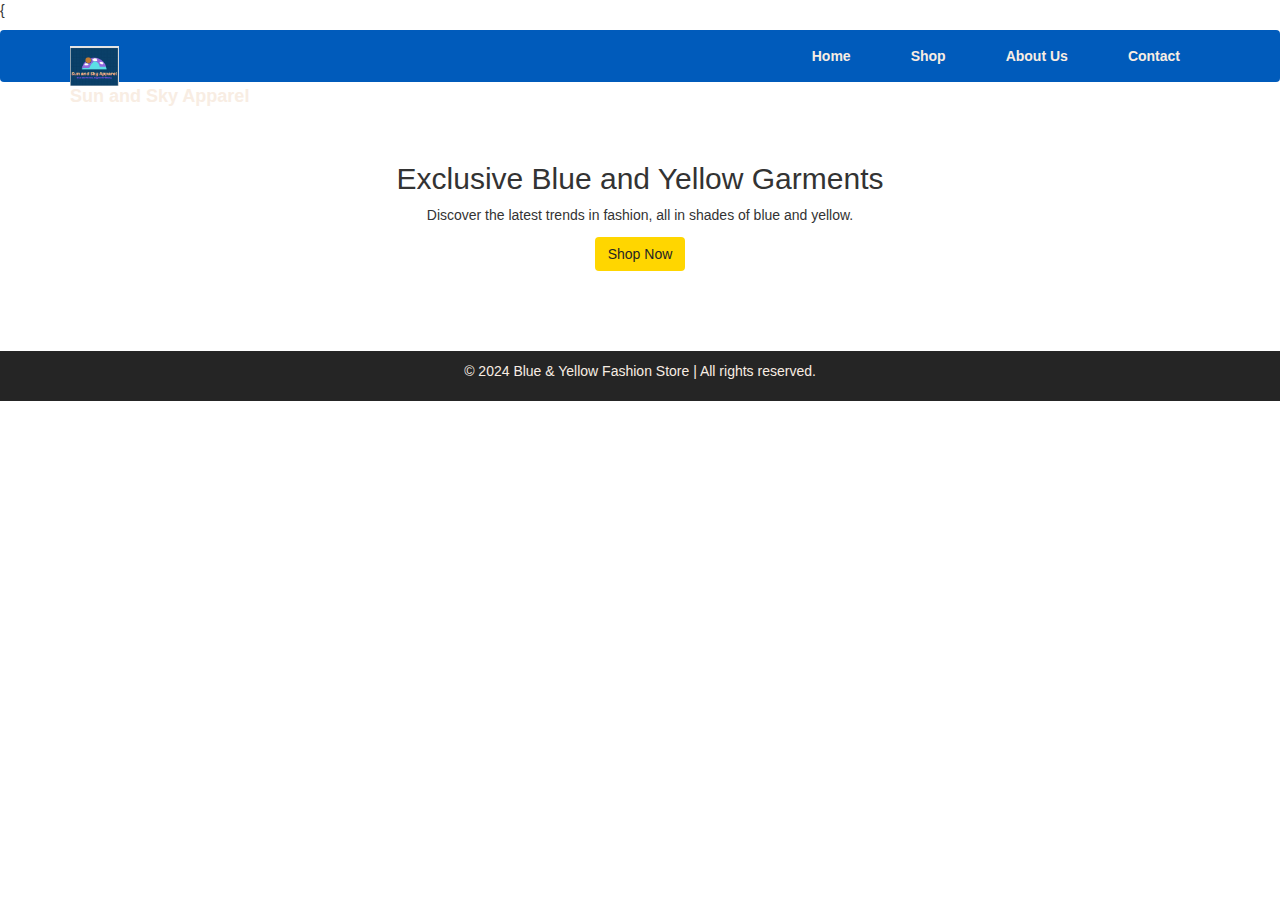
<file: index.html>
{<!DOCTYPE html>
<html lang="en">
<head>
    <meta charset="UTF-8">
    <meta http-equiv="X-UA-Compatible" content="IE=edge">
    <meta name="viewport" content="width=device-width, initial-scale=1.0">
    <title>Sun & Sky Apparel</title>
    <link rel="stylesheet" href="style.css"/>
    
    <!--BOOTSTRAP-->
    <link rel="stylesheet" href="https://cdn.jsdelivr.net/npm/bootstrap@3.3.7/dist/css/bootstrap.min.css" integrity="sha384-BVYiiSIFeK1dGmJRAkycuHAHRg32OmUcww7on3RYdg4Va+PmSTsz/K68vbdEjh4u" crossorigin="anonymous">
    <script src="https://cdn.jsdelivr.net/npm/bootstrap@5.3.0-alpha1/dist/js/bootstrap.min.js" integrity="sha384-Tc5IQib027qvyjSMfHjOMaLkfuWVxZxUPnCJA7l2mCWNIpG9mGCD8wGNIcPD7Txa" crossorigin="anonymous"></script>
</head>
<body>

    <header>
        
       <nav class="navbar">
        <div class="container">
            <!-- Logo & Brand Name -->
            <div class="navbar-header">
                <button type="button" class="navbar-toggle" data-toggle="collapse" data-target="#navbarNav">
                    <span class="icon-bar"></span>
                    <span class="icon-bar"></span>
                    <span class="icon-bar"></span>
                </button>
                    <a class="navbar-brand" href="/blue-yellow-639/index.html">
                    <img src="logo.png" alt="Logo" class="logo" style="height: 40px; margin-right: 10px;">
                    <span>Sun and Sky Apparel</span>
                </a>
            </div>
    
            <!-- Navbar Links -->
            <div class="collapse navbar-collapse" id="navbarNav">
                <ul class="nav navbar-nav navbar-right">
                    <li class="nav-item">
                        <a class="nav-link text-dark" href="/blue-yellow-639/index.html">Home</a>
                    </li>
                    <li class="nav-item">
                        <a class="nav-link text-dark" href="/blue-yellow-639/shopping.html">Shop</a>
                    </li>
                    <li class="nav-item">
                        <a class="nav-link text-dark" href="/blue-yellow-639/about.html">About Us</a>
                    </li>
                    <li class="nav-item">
                        <a class="nav-link text-dark" href="/blue-yellow-639/contact.html">Contact</a>
                    </li>
                </ul>
            </div>
        </div>
    </nav>
</header>

    <section>
        <h2>Exclusive Blue and Yellow Garments</h2>
        <p>Discover the latest trends in fashion, all in shades of blue and yellow.</p>
        <a href="./shopping.html">
        <button class="btn">Shop Now</button>
        </a>
    </section>

    <footer>
        <p>&copy; 2024 Blue & Yellow Fashion Store | All rights reserved.</p>
    </footer>

</body>
</html>
</file>
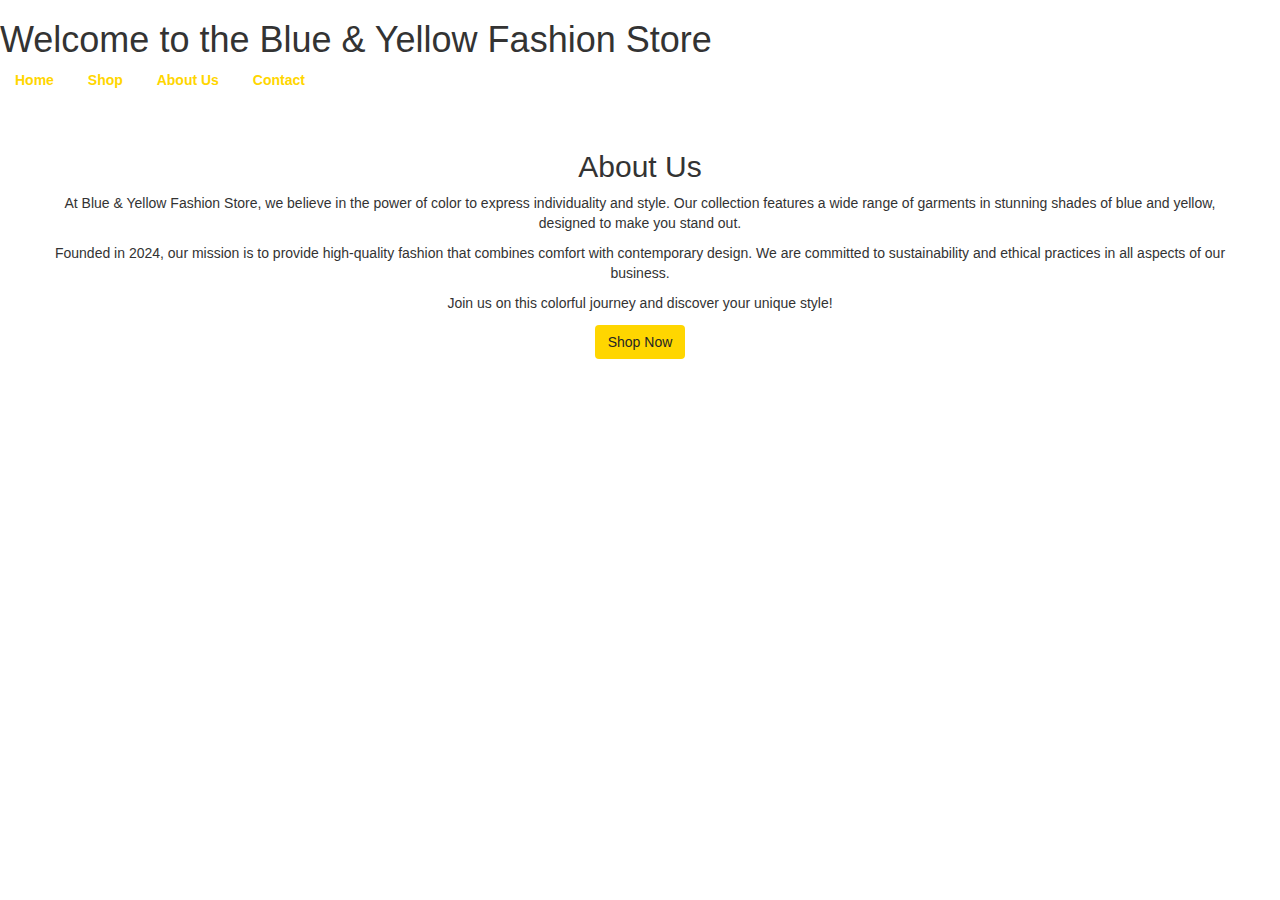
<file: about.html>
<!DOCTYPE html>
<html lang="en">
<head>
    <meta charset="UTF-8">
    <meta http-equiv="X-UA-Compatible" content="IE=edge">
    <meta name="viewport" content="width=device-width, initial-scale=1.0">
    <title>Blue & Yellow Fashion Store</title>
    <link rel="stylesheet" href="style.css"/>
    
    <!--BOOTSTRAP-->
    <link rel="stylesheet" href="https://cdn.jsdelivr.net/npm/bootstrap@3.3.7/dist/css/bootstrap.min.css" integrity="sha384-BVYiiSIFeK1dGmJRAkycuHAHRg32OmUcww7on3RYdg4Va+PmSTsz/K68vbdEjh4u" crossorigin="anonymous">
    <script src="https://cdn.jsdelivr.net/npm/bootstrap@3.3.7/dist/js/bootstrap.min.js" integrity="sha384-Tc5IQib027qvyjSMfHjOMaLkfuWVxZxUPnCJA7l2mCWNIpG9mGCD8wGNIcPD7Txa" crossorigin="anonymous"></script>
</head>
<body>

    <header>
        <h1>Welcome to the Blue & Yellow Fashion Store</h1>
        <nav>
            <a href="/blue-yellow-639/index.html">Home</a>
            <a href="/blue-yellow-639/shopping.html">Shop</a>
            <a href="/blue-yellow-639/about.html">About Us</a>
            <a href="/blue-yellow-639/contact.html">Contact</a>
        </nav>
    </header>

    <section>
        <h2>About Us</h2>
        <p>At Blue & Yellow Fashion Store, we believe in the power of color to express individuality and style. Our collection features a wide range of garments in stunning shades of blue and yellow, designed to make you stand out.</p>
        <p>Founded in 2024, our mission is to provide high-quality fashion that combines comfort with contemporary design. We are committed to sustainability and ethical practices in all aspects of our business.</p>
        <p>Join us on this colorful journey and discover your unique style!</p>
        <a href="./shopping.html">
        <button class="btn">Shop Now</button>
        </a>
    </section>
</body>
</html>
</file>
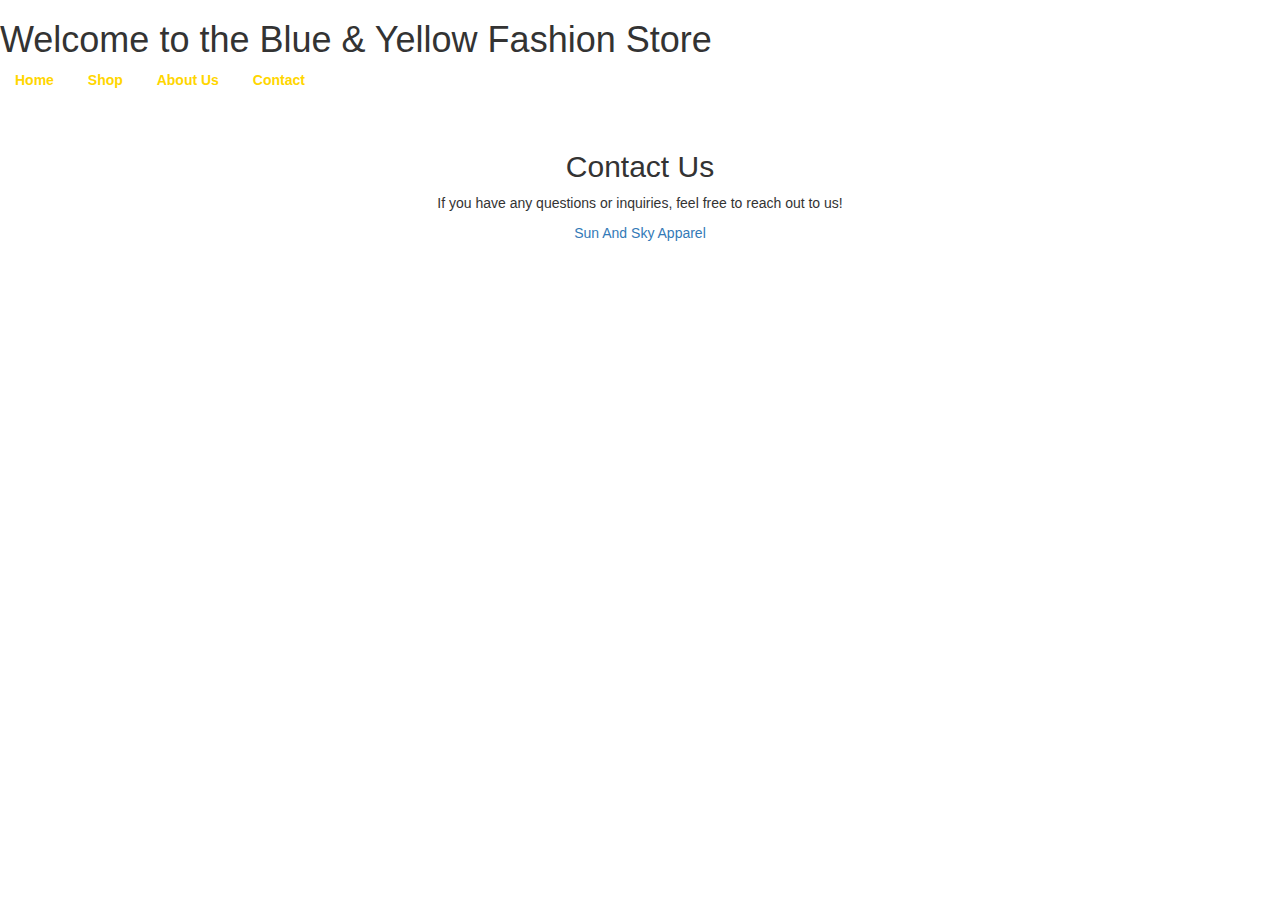
<file: contact.html>
<html lang="en">
<head>
    <meta charset="UTF-8">
    <meta http-equiv="X-UA-Compatible" content="IE=edge">
    <meta name="viewport" content="width=device-width, initial-scale=1.0">
    <title>Blue & Yellow Fashion Store</title>
    <link rel="stylesheet" href="style.css"/>
    
    <!--BOOTSTRAP-->
    <link rel="stylesheet" href="https://cdn.jsdelivr.net/npm/bootstrap@3.3.7/dist/css/bootstrap.min.css" integrity="sha384-BVYiiSIFeK1dGmJRAkycuHAHRg32OmUcww7on3RYdg4Va+PmSTsz/K68vbdEjh4u" crossorigin="anonymous">
    <script src="https://cdn.jsdelivr.net/npm/bootstrap@3.3.7/dist/js/bootstrap.min.js" integrity="sha384-Tc5IQib027qvyjSMfHjOMaLkfuWVxZxUPnCJA7l2mCWNIpG9mGCD8wGNIcPD7Txa" crossorigin="anonymous"></script>
</head>
<body>

    <header>
        <h1>Welcome to the Blue & Yellow Fashion Store</h1>
        <nav>
            <a href="/blue-yellow-639/index.html">Home</a>
            <a href="/blue-yellow-639/shopping.html">Shop</a>
            <a href="/blue-yellow-639/about.html">About Us</a>
            <a href="/blue-yellow-639/contact.html">Contact</a>
        </nav>
    </header>

    <section>
        <h2>Contact Us</h2>
        <p>If you have any questions or inquiries, feel free to reach out to us!</p>
        <a href="mailto:sunandskyapparel.com">Sun And Sky Apparel</a>
    </section>
</file>
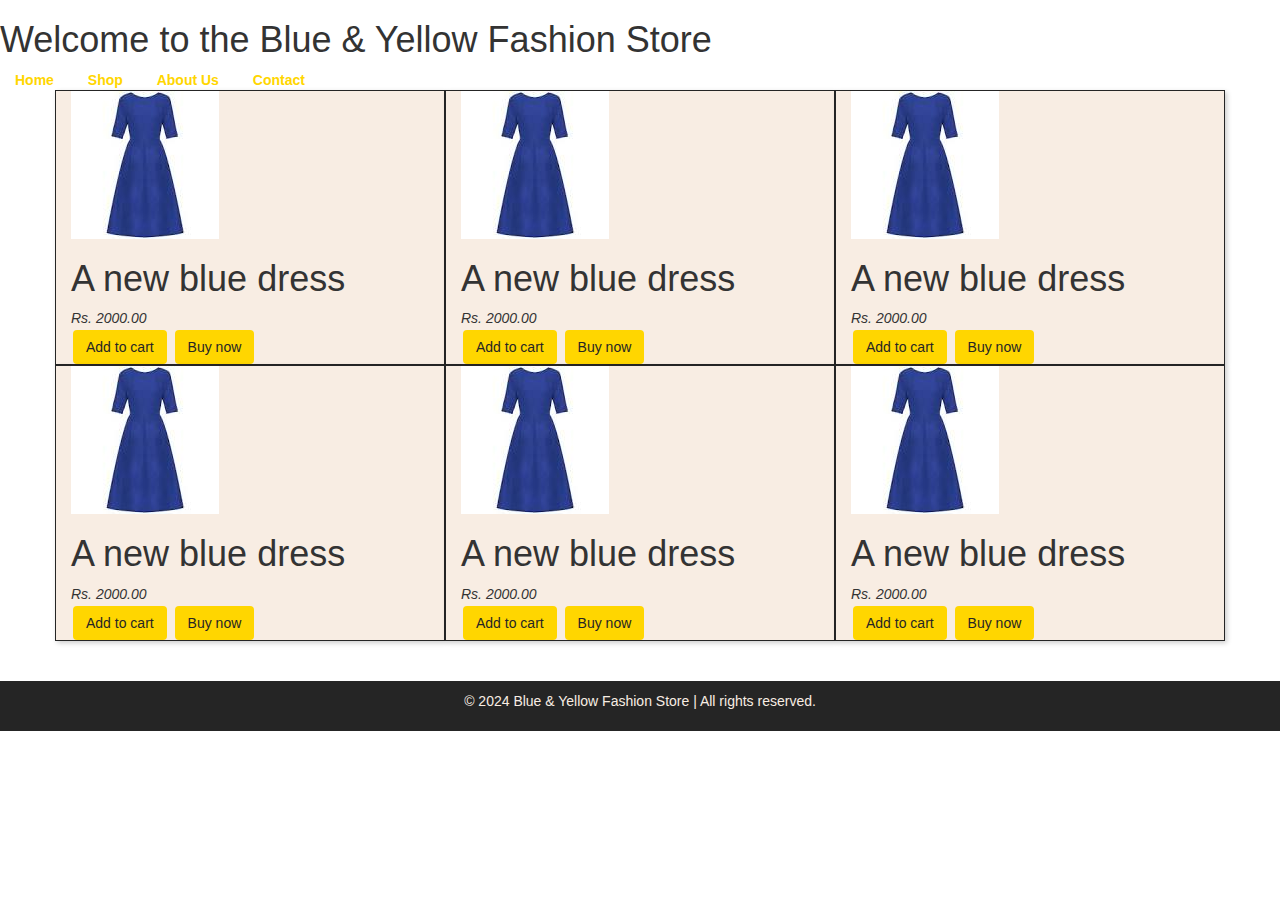
<file: shopping.html>
<!DOCTYPE html>
    <html lang="en">
    <head>
        <meta charset="UTF-8">
        <meta http-equiv="X-UA-Compatible" content="IE=edge">
        <meta name="viewport" content="width=device-width, initial-scale=1.0">
        <title>Blue & Yellow Fashion Store</title>
        <link rel="stylesheet" href="style.css"/>
        
        <!--BOOTSTRAP-->
    <link rel="stylesheet" href="https://cdn.jsdelivr.net/npm/bootstrap@3.3.7/dist/css/bootstrap.min.css" integrity="sha384-BVYiiSIFeK1dGmJRAkycuHAHRg32OmUcww7on3RYdg4Va+PmSTsz/K68vbdEjh4u" crossorigin="anonymous">
    <script src="https://cdn.jsdelivr.net/npm/bootstrap@3.3.7/dist/js/bootstrap.min.js" integrity="sha384-Tc5IQib027qvyjSMfHjOMaLkfuWVxZxUPnCJA7l2mCWNIpG9mGCD8wGNIcPD7Txa" crossorigin="anonymous"></script>
    </head>
    <body>
    
        <header>
            <h1>Welcome to the Blue & Yellow Fashion Store</h1>
            <nav>
                <a href="/blue-yellow-639/index.html">Home</a>
                <a href="/blue-yellow-639/shopping.html">Shop</a>
                <a href="/blue-yellow-639/about.html">About Us</a>
                <a href="/blue-yellow-639/contact.html">Contact</a>
            </nav>
        </header>
        <div class="container">
            <div class="row">
        <div class="card col-lg-4">
            <figure>
            <img src="[data-uri]" alt="img1"/>
            <figcaption>
                <h1>A new blue dress</h1>
                <em>Rs. 2000.00</em>
                
            </figcaption>
            <button class="btn">Add to cart</button>
            <button class="btn">Buy now</button>
            </figure>
        </div>

        <div class="card col-lg-4">
            <figure>
            <img src="[data-uri]" alt="img1"/>
            <figcaption>
                <h1>A new blue dress</h1>
                <em>Rs. 2000.00</em>
                
            </figcaption>
            <button class="btn">Add to cart</button>
            <button class="btn">Buy now</button>
            </figure>
        </div>

        <div class="card col-lg-4">
            <figure>
            <img src="[data-uri]" alt="img1"/>
            <figcaption>
                <h1>A new blue dress</h1>
                <em>Rs. 2000.00</em>
                
            </figcaption>
            <button class="btn">Add to cart</button>
            <button class="btn">Buy now</button>
            </figure>
        </div>
        </div>

        <div class="row">
            <div class="card col-lg-4">
                <figure>
                <img src="[data-uri]" alt="img1"/>
                <figcaption>
                    <h1>A new blue dress</h1>
                    <em>Rs. 2000.00</em>
                    
                </figcaption>
                <button class="btn">Add to cart</button>
                <button class="btn">Buy now</button>
                </figure>
            </div>
    
            <div class="card col-lg-4">
                <figure>
                <img src="[data-uri]" alt="img1"/>
                <figcaption>
                    <h1>A new blue dress</h1>
                    <em>Rs. 2000.00</em>
                    
                </figcaption>
                <button class="btn">Add to cart</button>
                <button class="btn">Buy now</button>
                </figure>
            </div>
    
            <div class="card col-lg-4">
                <figure>
                <img src="[data-uri]" alt="img1"/>
                <figcaption>
                    <h1>A new blue dress</h1>
                    <em>Rs. 2000.00</em>
                    
                </figcaption>
                <button class="btn">Add to cart</button>
                <button class="btn">Buy now</button>
                </figure>
            </div>
            </div>

        </div>
    
        <footer>
            <p>&copy; 2024 Blue & Yellow Fashion Store | All rights reserved.</p>
        </footer>
    
    </body>
    </html>
</file>
<file: style.css>
/* Basic Reset */
* {
    margin: 0;
    padding: 0;
    box-sizing: border-box;
}

/* Global Styles */
body {
    font-family: Arial, sans-serif;
    background-color: var(--creamy-ivory); /* Creamy Ivory */
    color: var(--dark-charcoal); /* Dark Charcoal */
}

:root {
    --bright-royal-blue: #005BBB;
    --electric-cyan-blue: #00A4CC;
    --sunshine-yellow: #FFD600;
    --creamy-ivory: #F8EDE3;
    --dark-charcoal: #252525;
}

/* Navbar Styles */
.navbar {
    background-color: var(--bright-royal-blue);
}

.navbar-brand, .nav-link {
    color: var(--creamy-ivory) !important;
}

.nav-link:hover {
    color: var(--sunshine-yellow) !important;
}

/* Logo Styling */
.logo {
    height: 35px;
    background-color: var(--bright-royal-blue); /* Royal Blue */
    color: var(--creamy-ivory); /* Ivory */
    display: flex;
    align-items: center;
    justify-content: center;
    font-size: 16px; /* Adjust font size as needed */
}

/* Navigation */
nav {
    margin-top: 10px;
}

nav a {
    color: var(--sunshine-yellow); /* Sunshine Yellow */
    text-decoration: none;
    margin: 0 15px;
    font-weight: bold;
}

/* Section */
section {
    padding: 40px;
    text-align: center;
}

/* Buttons */
.btn {
    background-color: var(--sunshine-yellow); /* Sunshine Yellow */
    color: var(--dark-charcoal); /* Dark Charcoal */
    padding: 10px 20px;
    margin: 2px;
    border: none;
    border-radius: 5px;
    font-size: 1.1rem;
    cursor: pointer;
}

.btn:hover {
    background-color: var(--electric-cyan-blue); /* Electric Cyan Blue */
    color: var(--creamy-ivory); /* Creamy Ivory */
}

/* Cards */
.card {
    padding: auto;
    margin: auto;
    background-color: var(--creamy-ivory);
    border: 1px solid var(--dark-charcoal);
    box-shadow: 2px 2px 5px rgba(0, 0, 0, 0.2);
}

/* Footer */
footer {
    background-color: var(--dark-charcoal); /* Dark Charcoal */
    color: var(--creamy-ivory); /* Ivory */
    padding: 10px;
    text-align: center;
    margin-top: 40px;
}
</file>
